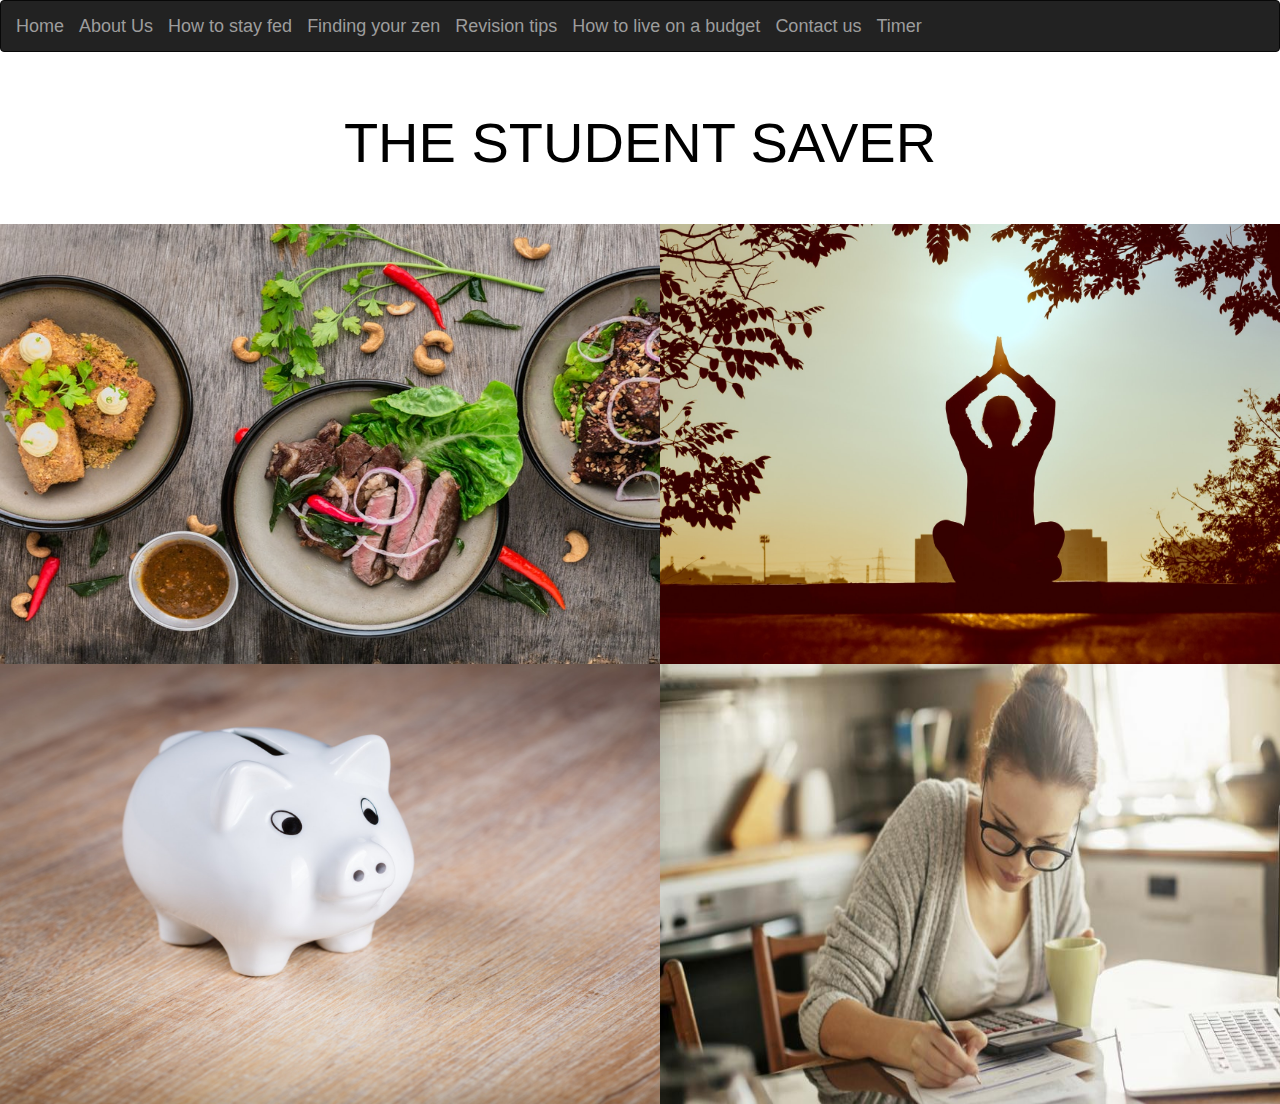
<file: index.html>
<!DOCTYPE html>
<html>
<head>
<title>First site </title>
<link href='css/bootstrap.min.css' rel='stylesheet'>
<link href="css/styles.css" rel="stylesheet" type="text/css">
<script src="js/bootstrap.js"></script>

</head>

<body>
  <nav class="navbar navbar-inverse">
    <div class="container-fluid">
      <div class="navbar-header">
        <button type="button" class="collapsed navbar-toggle" data-toggle="collapse" data-target="#bs-example-navbar-collapse-9" aria-expanded="false">
          <span class="sr-only">Toggle navigation</span>
          <span class="icon-bar"></span>
          <span class="icon-bar"></span>
          <span class="icon-bar"></span>
        </button>

        <a href="index.html" class="navbar-brand" >Home</a>

        <a href="aboutus.html" class="navbar-brand" >About Us</a>

        <a href="fed.html" class="navbar-brand" >How to stay fed</a>

        <a href="zen.html" class="navbar-brand" >Finding your zen</a>

        <a href="revision.html" class="navbar-brand" >Revision tips</a>

        <a href="budget.html" class="navbar-brand" >How to live on a budget</a>

        <a href="contact.html" class="navbar-brand" >Contact us</a>

        <a href="timer.html" class="navbar-brand" >Timer</a>
        
        </div>
      </div>
    </nav>

<br>
  <h1>THE STUDENT SAVER</h1>
    <br>
    <br>

    <div class="row">
      <div class="col-sm-6">
        <a href="fed.html">
        <img class= "img-square" src='images/food.jpg' width="730" height="440">
      </div>

      <div class="col-sm-6">
        <a href="zen.html">
        <img class= "img-square" src='images/peace.jpg' width="700" height="440" hspace="5">
      </div>
    </div>

    <div class="row">
      <div class="col-sm-6">
        <a href="budget.html">
        <img class= "img-square" src='images/pig.jpg' width="730" height="440">
      </div>

      <div class="col-sm-6">
        <a href="revision.html">
        <img class= "img-square" src='images/revision.jpg' width="700" height="440" hspace="5">
      </div>
    </div>

</body>
</html>
</file>
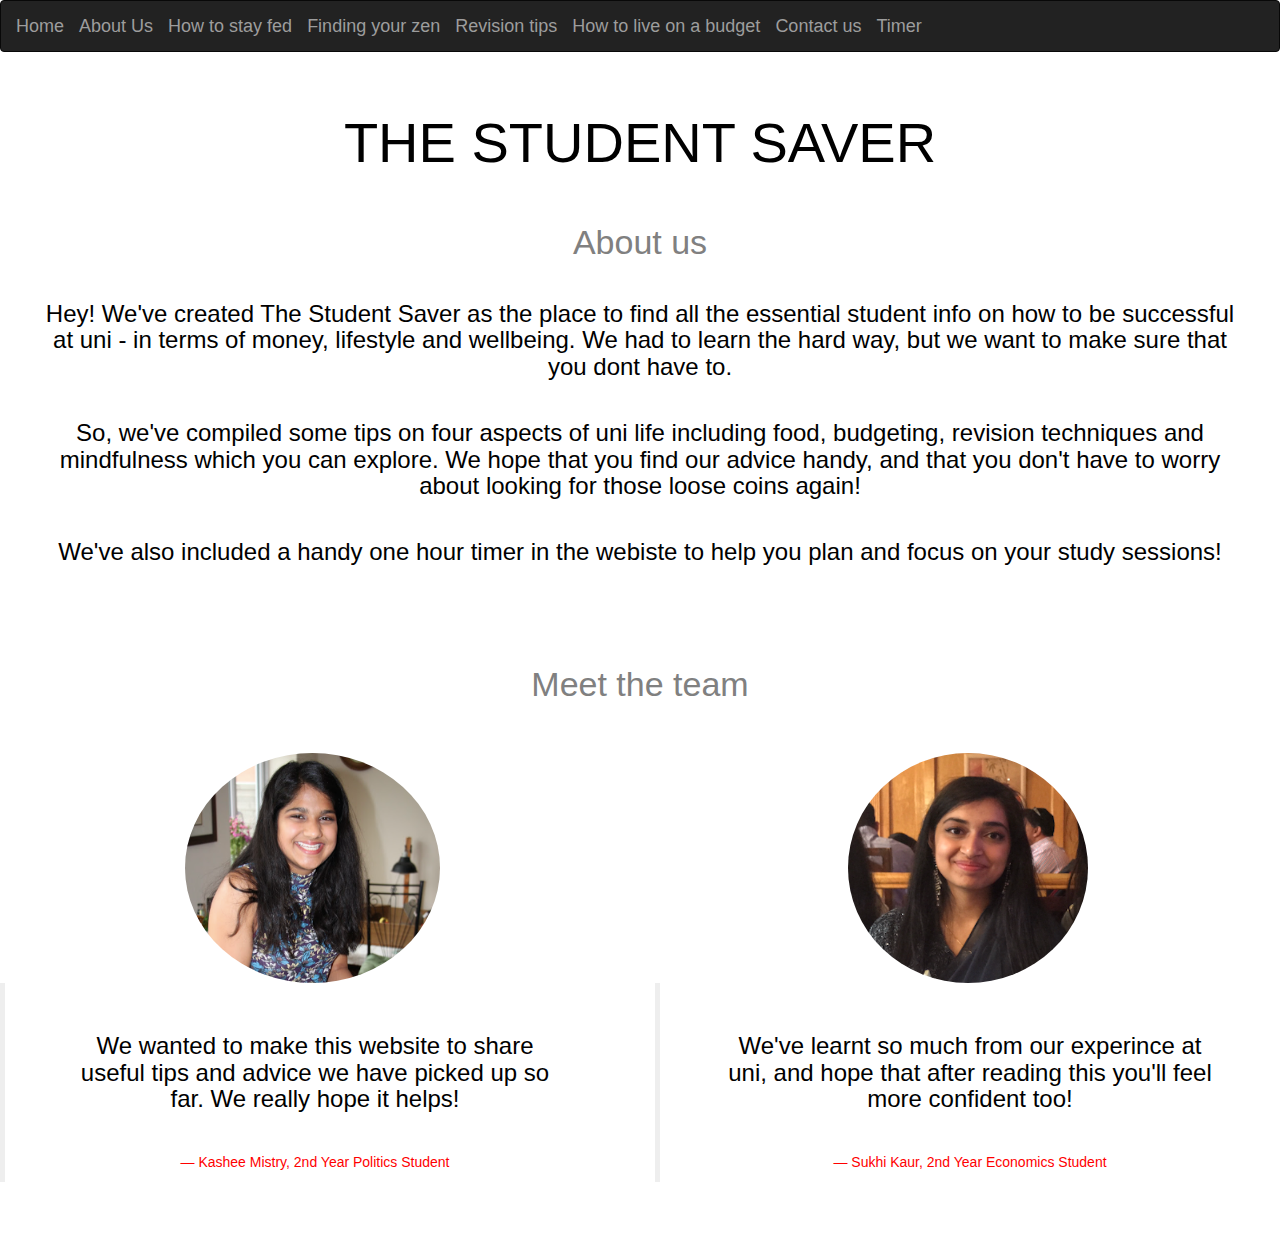
<file: aboutus.html>
<!DOCTYPE html>
<html>
<head>
<title>First site </title>
<link href='css/bootstrap.min.css' rel='stylesheet'>
<link href="css/styles.css" rel="stylesheet" type="text/css">

</head>

<body>
  <nav class="navbar navbar-inverse">
    <div class="container-fluid">
      <div class="navbar-header">
        <button type="button" class="collapsed navbar-toggle" data-toggle="collapse" data-target="#bs-example-navbar-collapse-9" aria-expanded="false">
          <span class="sr-only">Toggle navigation</span>
          <span class="icon-bar"></span>
          <span class="icon-bar"></span>
          <span class="icon-bar"></span>
        </button>

        <a href="index.html" class="navbar-brand" >Home</a>

        <a href="aboutus.html" class="navbar-brand" >About Us</a>

        <a href="fed.html" class="navbar-brand" >How to stay fed</a>

        <a href="zen.html" class="navbar-brand" >Finding your zen</a>

        <a href="revision.html" class="navbar-brand" >Revision tips</a>

        <a href="budget.html" class="navbar-brand" >How to live on a budget</a>

        <a href="contact.html" class="navbar-brand" >Contact us</a>

        <a href="timer.html" class="navbar-brand" >Timer</a>

        </div>
      </div>
    </nav>

<br>
  <h1>THE STUDENT SAVER</h1>
    <br>


  <div id="buzz" class="text-center">
    <h2>About us</h2>
    <h3> Hey! We've created The Student Saver as the place to find all the essential student info on how to be successful at uni - in terms of money, lifestyle and wellbeing. We had to learn the hard way, but we want to make sure that you dont have to. </hr>

      <br>

    <h3> So, we've compiled some tips on four aspects of uni life including food, budgeting, revision techniques and mindfulness which you can explore. We hope that you find our advice handy, and that you don't have to worry about looking for those loose coins again! </h3>

    <h3> We've also included a handy one hour timer in the webiste to help you plan and focus on your study sessions!

  </div>

<br>
<br>


  <div id="buzz" class="text-center">
    <h2>Meet the team</h2>
    <br>
    <br>
    <div class="row">
      <div class="col-sm-6">
        <img class= "img-circle" src='images/kash.jpg' width="255" height="230">
        <br>
          <blockquote>
          <h3>We wanted to make this website to share useful tips and advice we have picked up so far.  We really hope it helps!</h3>
          <small id=redd>Kashee Mistry, 2nd Year Politics Student</small>
        </blockquote>
      </div>

      <div class="col-sm-6">
        <img class="img-circle" src='images/sukhh.jpg'width="240" height="230">
        <br>
        <blockquote>
        <h3>We've learnt so much from our experince at uni, and hope that after reading this you'll feel more confident too!</h3>
        <small id=redd>Sukhi Kaur, 2nd Year Economics Student</small>
      </blockquote>
      </div>
    </div>
  </div>

<br>
<br>

<script src="https://code.jquery.com/jquery-3.3.1.min.js"></script>

</body>
</html>
</file>
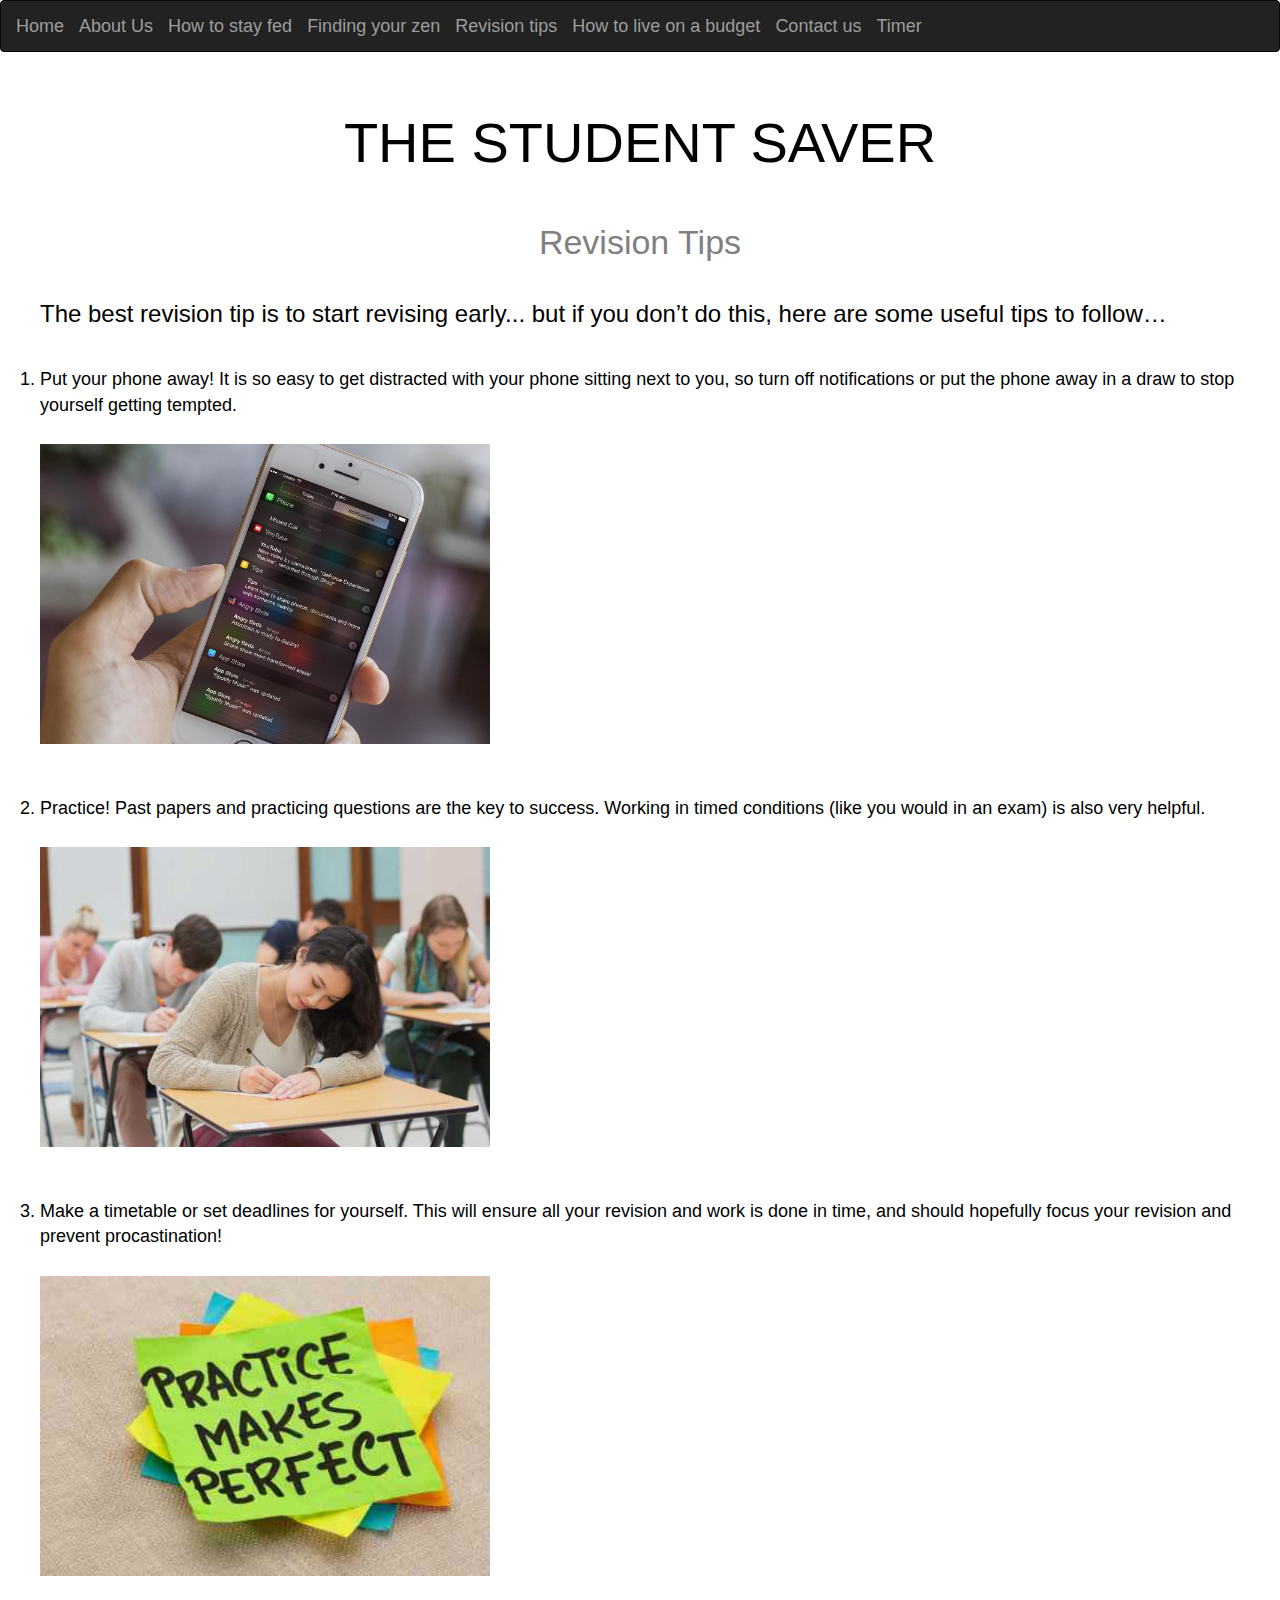
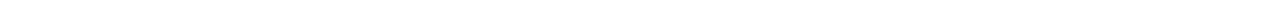
<file: revision.html>
<!DOCTYPE html>
<html>
<head>
<title>First site </title>
<link href='css/bootstrap.min.css' rel='stylesheet'>
<link href="css/styles.css" rel="stylesheet" type="text/css">

</head>

<body>
  <nav class="navbar navbar-inverse">
    <div class="container-fluid">
      <div class="navbar-header">
        <button type="button" class="collapsed navbar-toggle" data-toggle="collapse" data-target="#bs-example-navbar-collapse-9" aria-expanded="false">
          <span class="sr-only">Toggle navigation</span>
          <span class="icon-bar"></span>
          <span class="icon-bar"></span>
          <span class="icon-bar"></span>
        </button>

        <a href="index.html" class="navbar-brand" >Home</a>

        <a href="aboutus.html" class="navbar-brand" >About Us</a>

        <a href="fed.html" class="navbar-brand" >How to stay fed</a>

        <a href="zen.html" class="navbar-brand" >Finding your zen</a>

        <a href="revision.html" class="navbar-brand" >Revision tips</a>

        <a href="budget.html" class="navbar-brand" >How to live on a budget</a>

        <a href="contact.html" class="navbar-brand" >Contact us</a>

        <a href="timer.html" class="navbar-brand" >Timer</a>


        </div>
      </div>
    </nav>

<br>
  <h1>THE STUDENT SAVER</h1>
    <br>


<h2> Revision Tips </h2>
<h3>The best revision tip is to start revising early...  but if you don’t do this, here are some useful tips to follow… </h3>

<ol>
  <li> Put your phone away! It is so easy to get distracted with your phone sitting next to you, so turn off notifications or put the phone away in a draw to stop yourself getting tempted. </li>
<br>

    <img class= "img-square" src='images/phones.jpg' width="450" height="300">
<br>
<br>
<br>

  <li> Practice! Past papers and practicing questions are the key to success. Working in timed conditions (like you would in an exam) is also very helpful.</li>

  <br>

    <img class= "img-square" src='images/exam.jpg' width="450" height="300">

    <br>
    <br>
    <br>

  <li> Make a timetable or set deadlines for yourself.  This will ensure all your revision and work is done in time, and should hopefully focus your revision and prevent procastination! </li>
<br>
    <img class= "img-square" src='images/practice.jpg' width="450" height="300">

</ol>


<br>
<br>

</body>
</html>
</file>
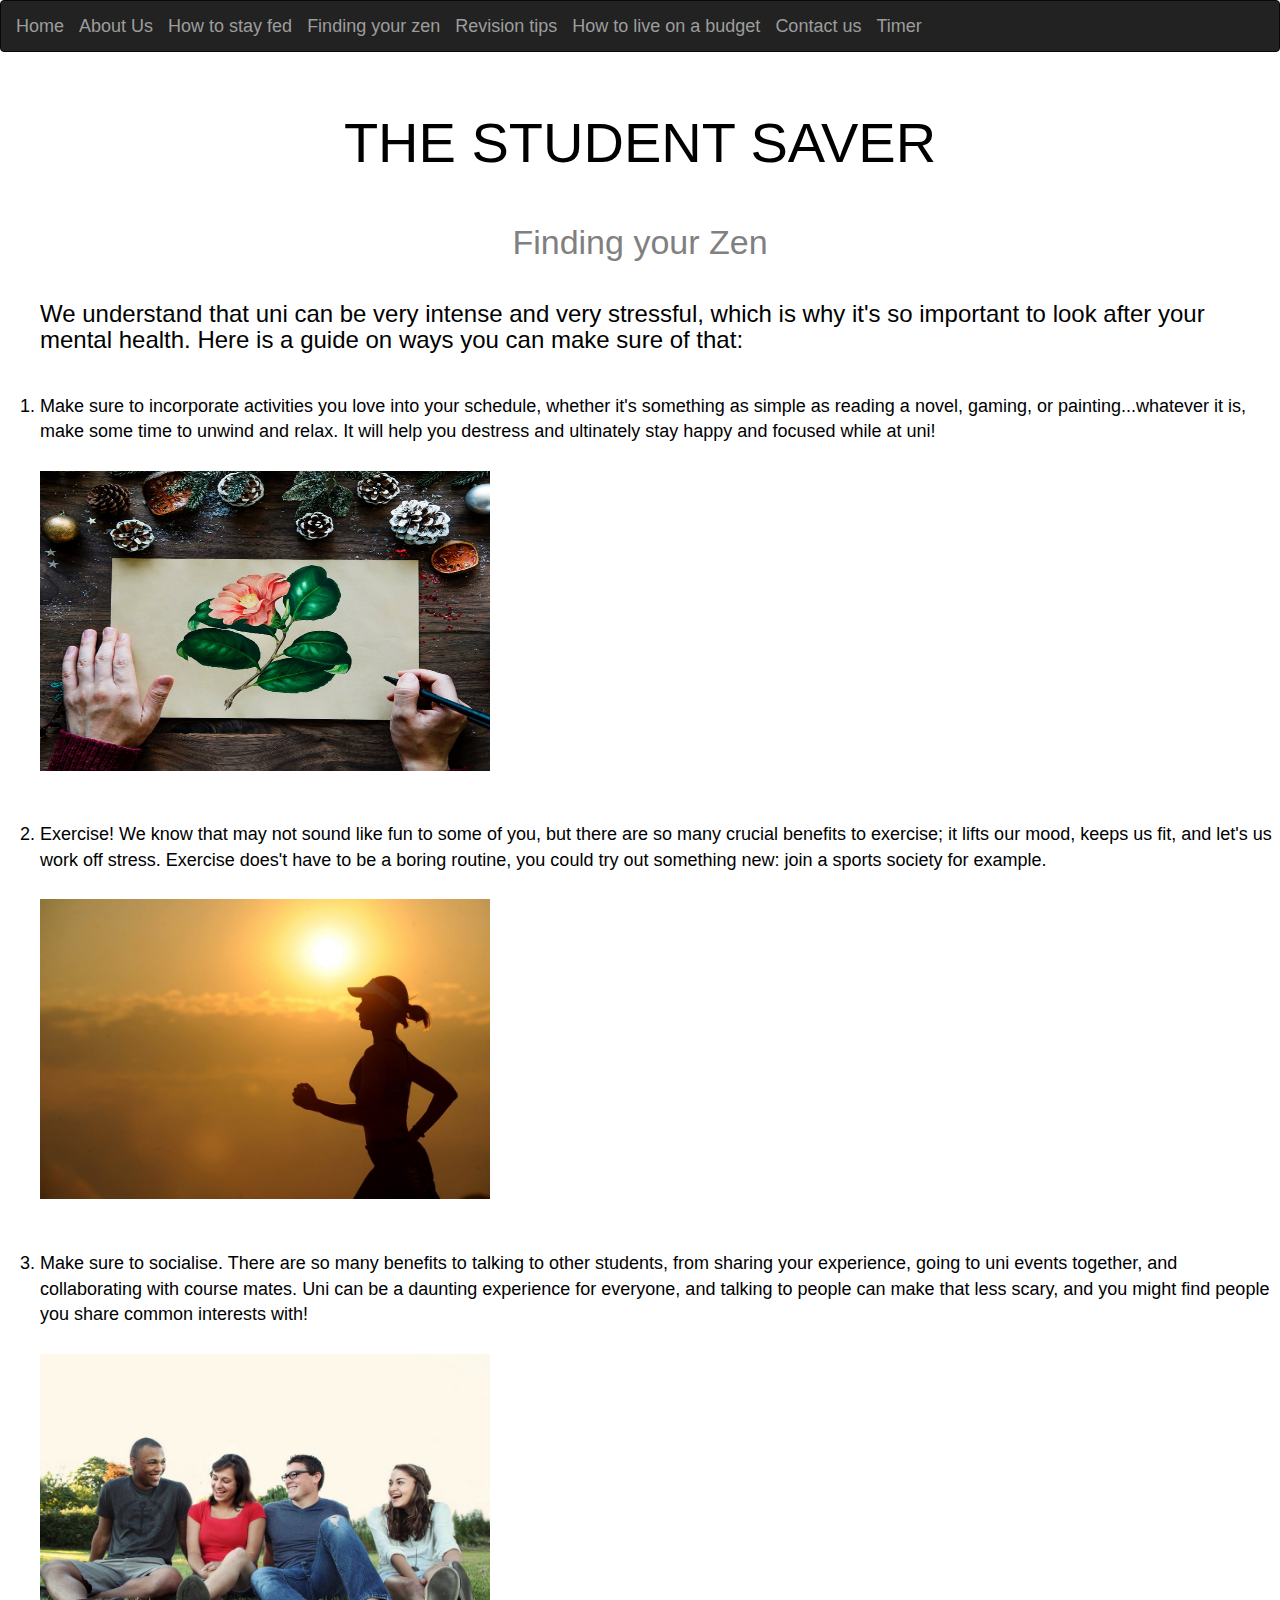
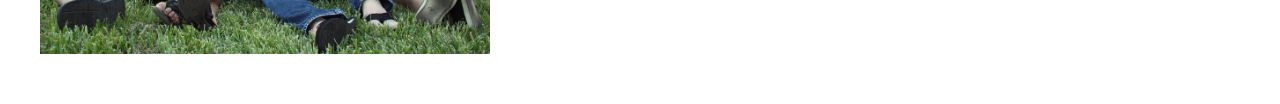
<file: zen.html>
<html>
<head>
<title>First site </title>
<link href='css/bootstrap.min.css' rel='stylesheet'>
<link href="css/styles.css" rel="stylesheet" type="text/css">

</head>

<body>
  <nav class="navbar navbar-inverse">
    <div class="container-fluid">
      <div class="navbar-header">
        <button type="button" class="collapsed navbar-toggle" data-toggle="collapse" data-target="#bs-example-navbar-collapse-9" aria-expanded="false">
          <span class="sr-only">Toggle navigation</span>
          <span class="icon-bar"></span>
          <span class="icon-bar"></span>
          <span class="icon-bar"></span>
        </button>

        <a href="index.html" class="navbar-brand" >Home</a>

        <a href="aboutus.html" class="navbar-brand" >About Us</a>

        <a href="fed.html" class="navbar-brand" >How to stay fed</a>

        <a href="zen.html" class="navbar-brand" >Finding your zen</a>

        <a href="revision.html" class="navbar-brand" >Revision tips</a>

        <a href="budget.html" class="navbar-brand" >How to live on a budget</a>

        <a href="contact.html" class="navbar-brand" >Contact us</a>

        <a href="timer.html" class="navbar-brand" >Timer</a>


        </div>
      </div>
    </nav>

<br>
  <h1>THE STUDENT SAVER</h1>
    <br>


<h2> Finding your Zen</h2>
<h3>We understand that uni can be very intense and very stressful, which is why it's so important to look after your mental health. Here is a guide on ways you can make sure of that: </h3>

<ol>
  <li> Make sure to incorporate activities you love into your schedule, whether it's something as simple as reading a novel, gaming, or painting...whatever it is, make some time to unwind and relax. It will help you destress and ultinately stay happy and focused while at uni! </li>
<br>

    <img class= "img-square" src='images/paint.jpg' width="450" height="300">
<br>
<br>
<br>

  <li> Exercise! We know that may not sound like fun to some of you, but there are so many crucial benefits to exercise; it lifts our mood, keeps us fit, and let's us work off stress. Exercise does't have to be a boring routine, you could try out something new: join a sports society for example. </li>

  <br>

    <img class= "img-square" src='images/exercise.jpg' width="450" height="300">

    <br>
    <br>
    <br>

  <li> Make sure to socialise. There are so many benefits to talking to other students, from sharing your experience, going to uni events together, and collaborating with course mates. Uni can be a daunting experience for everyone, and talking to people can make that less scary, and you might find people you share common interests with!  </li>
<br>

    <img class= "img-square" src='images/people.jpg' width="450" height="300">

</ol>

<br>
<br>
</body>
</html>
</file>
<file: css/styles.css>
h1 {
  color:black;
  text-align: center;
  font-size: 56px;
  font-family: Helvetica;
}
h2 {
  color: grey;
  text-align: center;
  font-size: 34px;
  font-family: Helvetica;
}
h3  {
  color: black;
  font-size: 24px;
  font-family: Helvetica;
  margin:40px;


}

h5  {
  color: red;
  font-size: 24px;
  font-family: Helvetica;
  margin:40px;


}

.white-caro {
  color: white;
  
}








p {
  color:blue;
  font-size: 16px;
  font-family: Helvetica;
}
ul {
  color:black;
  font-size: 16px;
  font-family: Helvetica;
}
ol {
  color:black;
  font-size: 18px;
  font-family: Helvetica
  margin:40px;
}

#moneycloud
{    margin-top: -20px;
    height: 200px;
    margin-left:580px;

}
#beans {
  height: 200px;
  width: 200px;
}

#veg
{
    display:block;
    margin-left: auto;
    margin-right: auto;
    width: 20%
}

#redd
{
  color:red;
}



#link
{
  font-size:24px;
}




/* Style inputs with type="text", select elements and textareas */
input[type=text], select, textarea {
    width: 100%; /* Full width */
    padding: 12px; /* Some padding */
    border: 1px solid #ccc; /* Gray border */
    border-radius: 4px; /* Rounded borders */
    box-sizing: border-box; /* Make sure that padding and width stays in place */
    margin-top: 6px; /* Add a top margin */
    margin-bottom: 16px; /* Bottom margin */
    resize: vertical /* Allow the user to vertically resize the textarea (not horizontally) */
}

/* Style the submit button with a specific background color etc */
input[type=submit] {
    background-color: #4CAF50;
    color: white;
    padding: 12px 20px;
    border: none;
    border-radius: 4px;
    cursor: pointer;
}

/* When moving the mouse over the submit button, add a darker green color */
input[type=submit]:hover {
    background-color: #45a049;
}

/* Add a background color and some padding around the form */
.container {
    border-radius: 5px;
    background-color: #f2f2f2;
    padding: 20px;
}
</file>
